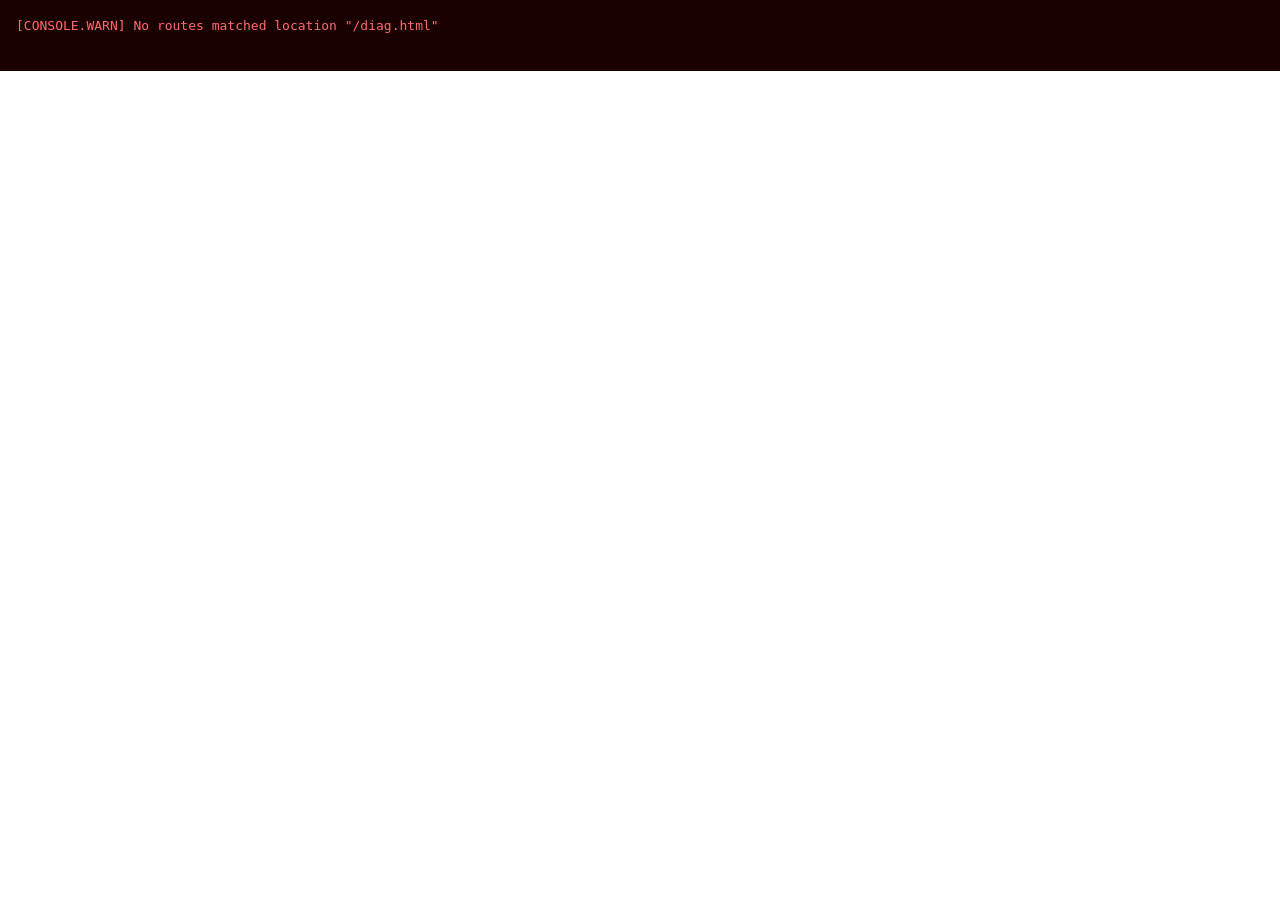
<file: diag.html>
<!DOCTYPE html>
<html lang="en">
<head>
  <meta charset="UTF-8" />
  <meta name="viewport" content="width=device-width, initial-scale=1.0" />
  <title>BV-9 Error Diagnostic</title>
  <link rel="stylesheet" href="/assets/index-19b034b7.css">
  <style>
    #error-overlay {
      position: fixed; top: 0; left: 0; right: 0;
      background: #1a0000; color: #ff6b6b;
      font-family: monospace; font-size: 13px;
      padding: 16px; z-index: 99999;
      max-height: 50vh; overflow-y: auto;
      display: none;
      white-space: pre-wrap; word-break: break-all;
    }
    #error-overlay.visible { display: block; }
  </style>
</head>
<body>
  <div id="error-overlay"></div>
  <div id="root"></div>

  <script>
    const overlay = document.getElementById('error-overlay');
    function showError(msg) {
      overlay.classList.add('visible');
      overlay.textContent += msg + '\n\n';
    }

    window.onerror = function(msg, src, line, col, err) {
      showError('[JS ERROR] ' + msg + '\n  at ' + src + ':' + line + ':' + col + (err && err.stack ? '\n  Stack: ' + err.stack : ''));
    };
    window.addEventListener('unhandledrejection', function(e) {
      showError('[PROMISE ERROR] ' + (e.reason ? (e.reason.message || JSON.stringify(e.reason)) : 'unknown') + (e.reason && e.reason.stack ? '\n  Stack: ' + e.reason.stack : ''));
    });
    const origErr = console.error;
    console.error = function(...args) {
      showError('[CONSOLE.ERROR] ' + args.map(a => typeof a === 'object' ? JSON.stringify(a, null, 2) : String(a)).join(' '));
      origErr.apply(console, args);
    };
    const origWarn = console.warn;
    console.warn = function(...args) {
      showError('[CONSOLE.WARN] ' + args.map(a => typeof a === 'object' ? JSON.stringify(a, null, 2) : String(a)).join(' '));
      origWarn.apply(console, args);
    };
  </script>
  <script type="module" crossorigin src="/assets/index-86024637.js"></script>
</body>
</html>
</file>
<file: assets/index-19b034b7.css>
:root{--toastify-color-light: #fff;--toastify-color-dark: #121212;--toastify-color-info: #3498db;--toastify-color-success: #07bc0c;--toastify-color-warning: #f1c40f;--toastify-color-error: #e74c3c;--toastify-color-transparent: rgba(255, 255, 255, .7);--toastify-icon-color-info: var(--toastify-color-info);--toastify-icon-color-success: var(--toastify-color-success);--toastify-icon-color-warning: var(--toastify-color-warning);--toastify-icon-color-error: var(--toastify-color-error);--toastify-toast-width: 320px;--toastify-toast-offset: 16px;--toastify-toast-top: max(var(--toastify-toast-offset), env(safe-area-inset-top));--toastify-toast-right: max(var(--toastify-toast-offset), env(safe-area-inset-right));--toastify-toast-left: max(var(--toastify-toast-offset), env(safe-area-inset-left));--toastify-toast-bottom: max(var(--toastify-toast-offset), env(safe-area-inset-bottom));--toastify-toast-background: #fff;--toastify-toast-min-height: 64px;--toastify-toast-max-height: 800px;--toastify-toast-bd-radius: 6px;--toastify-font-family: sans-serif;--toastify-z-index: 9999;--toastify-text-color-light: #757575;--toastify-text-color-dark: #fff;--toastify-text-color-info: #fff;--toastify-text-color-success: #fff;--toastify-text-color-warning: #fff;--toastify-text-color-error: #fff;--toastify-spinner-color: #616161;--toastify-spinner-color-empty-area: #e0e0e0;--toastify-color-progress-light: linear-gradient( to right, #4cd964, #5ac8fa, #007aff, #34aadc, #5856d6, #ff2d55 );--toastify-color-progress-dark: #bb86fc;--toastify-color-progress-info: var(--toastify-color-info);--toastify-color-progress-success: var(--toastify-color-success);--toastify-color-progress-warning: var(--toastify-color-warning);--toastify-color-progress-error: var(--toastify-color-error);--toastify-color-progress-bgo: .2}.Toastify__toast-container{z-index:var(--toastify-z-index);-webkit-transform:translate3d(0,0,var(--toastify-z-index));position:fixed;padding:4px;width:var(--toastify-toast-width);box-sizing:border-box;color:#fff}.Toastify__toast-container--top-left{top:var(--toastify-toast-top);left:var(--toastify-toast-left)}.Toastify__toast-container--top-center{top:var(--toastify-toast-top);left:50%;transform:translate(-50%)}.Toastify__toast-container--top-right{top:var(--toastify-toast-top);right:var(--toastify-toast-right)}.Toastify__toast-container--bottom-left{bottom:var(--toastify-toast-bottom);left:var(--toastify-toast-left)}.Toastify__toast-container--bottom-center{bottom:var(--toastify-toast-bottom);left:50%;transform:translate(-50%)}.Toastify__toast-container--bottom-right{bottom:var(--toastify-toast-bottom);right:var(--toastify-toast-right)}@media only screen and (max-width : 480px){.Toastify__toast-container{width:100vw;padding:0;left:env(safe-area-inset-left);margin:0}.Toastify__toast-container--top-left,.Toastify__toast-container--top-center,.Toastify__toast-container--top-right{top:env(safe-area-inset-top);transform:translate(0)}.Toastify__toast-container--bottom-left,.Toastify__toast-container--bottom-center,.Toastify__toast-container--bottom-right{bottom:env(safe-area-inset-bottom);transform:translate(0)}.Toastify__toast-container--rtl{right:env(safe-area-inset-right);left:initial}}.Toastify__toast{--y: 0;position:relative;touch-action:none;min-height:var(--toastify-toast-min-height);box-sizing:border-box;margin-bottom:1rem;padding:8px;border-radius:var(--toastify-toast-bd-radius);box-shadow:0 4px 12px #0000001a;display:flex;justify-content:space-between;max-height:var(--toastify-toast-max-height);font-family:var(--toastify-font-family);cursor:default;direction:ltr;z-index:0;overflow:hidden}.Toastify__toast--stacked{position:absolute;width:100%;transform:translate3d(0,var(--y),0) scale(var(--s));transition:transform .3s}.Toastify__toast--stacked[data-collapsed] .Toastify__toast-body,.Toastify__toast--stacked[data-collapsed] .Toastify__close-button{transition:opacity .1s}.Toastify__toast--stacked[data-collapsed=false]{overflow:visible}.Toastify__toast--stacked[data-collapsed=true]:not(:last-child)>*{opacity:0}.Toastify__toast--stacked:after{content:"";position:absolute;left:0;right:0;height:calc(var(--g) * 1px);bottom:100%}.Toastify__toast--stacked[data-pos=top]{top:0}.Toastify__toast--stacked[data-pos=bot]{bottom:0}.Toastify__toast--stacked[data-pos=bot].Toastify__toast--stacked:before{transform-origin:top}.Toastify__toast--stacked[data-pos=top].Toastify__toast--stacked:before{transform-origin:bottom}.Toastify__toast--stacked:before{content:"";position:absolute;left:0;right:0;bottom:0;height:100%;transform:scaleY(3);z-index:-1}.Toastify__toast--rtl{direction:rtl}.Toastify__toast--close-on-click{cursor:pointer}.Toastify__toast-body{margin:auto 0;flex:1 1 auto;padding:6px;display:flex;align-items:center}.Toastify__toast-body>div:last-child{word-break:break-word;flex:1}.Toastify__toast-icon{margin-inline-end:10px;width:20px;flex-shrink:0;display:flex}.Toastify--animate{animation-fill-mode:both;animation-duration:.5s}.Toastify--animate-icon{animation-fill-mode:both;animation-duration:.3s}@media only screen and (max-width : 480px){.Toastify__toast{margin-bottom:0;border-radius:0}}.Toastify__toast-theme--dark{background:var(--toastify-color-dark);color:var(--toastify-text-color-dark)}.Toastify__toast-theme--light,.Toastify__toast-theme--colored.Toastify__toast--default{background:var(--toastify-color-light);color:var(--toastify-text-color-light)}.Toastify__toast-theme--colored.Toastify__toast--info{color:var(--toastify-text-color-info);background:var(--toastify-color-info)}.Toastify__toast-theme--colored.Toastify__toast--success{color:var(--toastify-text-color-success);background:var(--toastify-color-success)}.Toastify__toast-theme--colored.Toastify__toast--warning{color:var(--toastify-text-color-warning);background:var(--toastify-color-warning)}.Toastify__toast-theme--colored.Toastify__toast--error{color:var(--toastify-text-color-error);background:var(--toastify-color-error)}.Toastify__progress-bar-theme--light{background:var(--toastify-color-progress-light)}.Toastify__progress-bar-theme--dark{background:var(--toastify-color-progress-dark)}.Toastify__progress-bar--info{background:var(--toastify-color-progress-info)}.Toastify__progress-bar--success{background:var(--toastify-color-progress-success)}.Toastify__progress-bar--warning{background:var(--toastify-color-progress-warning)}.Toastify__progress-bar--error{background:var(--toastify-color-progress-error)}.Toastify__progress-bar-theme--colored.Toastify__progress-bar--info,.Toastify__progress-bar-theme--colored.Toastify__progress-bar--success,.Toastify__progress-bar-theme--colored.Toastify__progress-bar--warning,.Toastify__progress-bar-theme--colored.Toastify__progress-bar--error{background:var(--toastify-color-transparent)}.Toastify__close-button{color:#fff;background:transparent;outline:none;border:none;padding:0;cursor:pointer;opacity:.7;transition:.3s ease;align-self:flex-start;z-index:1}.Toastify__close-button--light{color:#000;opacity:.3}.Toastify__close-button>svg{fill:currentColor;height:16px;width:14px}.Toastify__close-button:hover,.Toastify__close-button:focus{opacity:1}@keyframes Toastify__trackProgress{0%{transform:scaleX(1)}to{transform:scaleX(0)}}.Toastify__progress-bar{position:absolute;bottom:0;left:0;width:100%;height:100%;z-index:var(--toastify-z-index);opacity:.7;transform-origin:left;border-bottom-left-radius:var(--toastify-toast-bd-radius)}.Toastify__progress-bar--animated{animation:Toastify__trackProgress linear 1 forwards}.Toastify__progress-bar--controlled{transition:transform .2s}.Toastify__progress-bar--rtl{right:0;left:initial;transform-origin:right;border-bottom-left-radius:initial;border-bottom-right-radius:var(--toastify-toast-bd-radius)}.Toastify__progress-bar--wrp{position:absolute;bottom:0;left:0;width:100%;height:5px;border-bottom-left-radius:var(--toastify-toast-bd-radius)}.Toastify__progress-bar--wrp[data-hidden=true]{opacity:0}.Toastify__progress-bar--bg{opacity:var(--toastify-color-progress-bgo);width:100%;height:100%}.Toastify__spinner{width:20px;height:20px;box-sizing:border-box;border:2px solid;border-radius:100%;border-color:var(--toastify-spinner-color-empty-area);border-right-color:var(--toastify-spinner-color);animation:Toastify__spin .65s linear infinite}@keyframes Toastify__bounceInRight{0%,60%,75%,90%,to{animation-timing-function:cubic-bezier(.215,.61,.355,1)}0%{opacity:0;transform:translate3d(3000px,0,0)}60%{opacity:1;transform:translate3d(-25px,0,0)}75%{transform:translate3d(10px,0,0)}90%{transform:translate3d(-5px,0,0)}to{transform:none}}@keyframes Toastify__bounceOutRight{20%{opacity:1;transform:translate3d(-20px,var(--y),0)}to{opacity:0;transform:translate3d(2000px,var(--y),0)}}@keyframes Toastify__bounceInLeft{0%,60%,75%,90%,to{animation-timing-function:cubic-bezier(.215,.61,.355,1)}0%{opacity:0;transform:translate3d(-3000px,0,0)}60%{opacity:1;transform:translate3d(25px,0,0)}75%{transform:translate3d(-10px,0,0)}90%{transform:translate3d(5px,0,0)}to{transform:none}}@keyframes Toastify__bounceOutLeft{20%{opacity:1;transform:translate3d(20px,var(--y),0)}to{opacity:0;transform:translate3d(-2000px,var(--y),0)}}@keyframes Toastify__bounceInUp{0%,60%,75%,90%,to{animation-timing-function:cubic-bezier(.215,.61,.355,1)}0%{opacity:0;transform:translate3d(0,3000px,0)}60%{opacity:1;transform:translate3d(0,-20px,0)}75%{transform:translate3d(0,10px,0)}90%{transform:translate3d(0,-5px,0)}to{transform:translateZ(0)}}@keyframes Toastify__bounceOutUp{20%{transform:translate3d(0,calc(var(--y) - 10px),0)}40%,45%{opacity:1;transform:translate3d(0,calc(var(--y) + 20px),0)}to{opacity:0;transform:translate3d(0,-2000px,0)}}@keyframes Toastify__bounceInDown{0%,60%,75%,90%,to{animation-timing-function:cubic-bezier(.215,.61,.355,1)}0%{opacity:0;transform:translate3d(0,-3000px,0)}60%{opacity:1;transform:translate3d(0,25px,0)}75%{transform:translate3d(0,-10px,0)}90%{transform:translate3d(0,5px,0)}to{transform:none}}@keyframes Toastify__bounceOutDown{20%{transform:translate3d(0,calc(var(--y) - 10px),0)}40%,45%{opacity:1;transform:translate3d(0,calc(var(--y) + 20px),0)}to{opacity:0;transform:translate3d(0,2000px,0)}}.Toastify__bounce-enter--top-left,.Toastify__bounce-enter--bottom-left{animation-name:Toastify__bounceInLeft}.Toastify__bounce-enter--top-right,.Toastify__bounce-enter--bottom-right{animation-name:Toastify__bounceInRight}.Toastify__bounce-enter--top-center{animation-name:Toastify__bounceInDown}.Toastify__bounce-enter--bottom-center{animation-name:Toastify__bounceInUp}.Toastify__bounce-exit--top-left,.Toastify__bounce-exit--bottom-left{animation-name:Toastify__bounceOutLeft}.Toastify__bounce-exit--top-right,.Toastify__bounce-exit--bottom-right{animation-name:Toastify__bounceOutRight}.Toastify__bounce-exit--top-center{animation-name:Toastify__bounceOutUp}.Toastify__bounce-exit--bottom-center{animation-name:Toastify__bounceOutDown}@keyframes Toastify__zoomIn{0%{opacity:0;transform:scale3d(.3,.3,.3)}50%{opacity:1}}@keyframes Toastify__zoomOut{0%{opacity:1}50%{opacity:0;transform:translate3d(0,var(--y),0) scale3d(.3,.3,.3)}to{opacity:0}}.Toastify__zoom-enter{animation-name:Toastify__zoomIn}.Toastify__zoom-exit{animation-name:Toastify__zoomOut}@keyframes Toastify__flipIn{0%{transform:perspective(400px) rotateX(90deg);animation-timing-function:ease-in;opacity:0}40%{transform:perspective(400px) rotateX(-20deg);animation-timing-function:ease-in}60%{transform:perspective(400px) rotateX(10deg);opacity:1}80%{transform:perspective(400px) rotateX(-5deg)}to{transform:perspective(400px)}}@keyframes Toastify__flipOut{0%{transform:translate3d(0,var(--y),0) perspective(400px)}30%{transform:translate3d(0,var(--y),0) perspective(400px) rotateX(-20deg);opacity:1}to{transform:translate3d(0,var(--y),0) perspective(400px) rotateX(90deg);opacity:0}}.Toastify__flip-enter{animation-name:Toastify__flipIn}.Toastify__flip-exit{animation-name:Toastify__flipOut}@keyframes Toastify__slideInRight{0%{transform:translate3d(110%,0,0);visibility:visible}to{transform:translate3d(0,var(--y),0)}}@keyframes Toastify__slideInLeft{0%{transform:translate3d(-110%,0,0);visibility:visible}to{transform:translate3d(0,var(--y),0)}}@keyframes Toastify__slideInUp{0%{transform:translate3d(0,110%,0);visibility:visible}to{transform:translate3d(0,var(--y),0)}}@keyframes Toastify__slideInDown{0%{transform:translate3d(0,-110%,0);visibility:visible}to{transform:translate3d(0,var(--y),0)}}@keyframes Toastify__slideOutRight{0%{transform:translate3d(0,var(--y),0)}to{visibility:hidden;transform:translate3d(110%,var(--y),0)}}@keyframes Toastify__slideOutLeft{0%{transform:translate3d(0,var(--y),0)}to{visibility:hidden;transform:translate3d(-110%,var(--y),0)}}@keyframes Toastify__slideOutDown{0%{transform:translate3d(0,var(--y),0)}to{visibility:hidden;transform:translate3d(0,500px,0)}}@keyframes Toastify__slideOutUp{0%{transform:translate3d(0,var(--y),0)}to{visibility:hidden;transform:translate3d(0,-500px,0)}}.Toastify__slide-enter--top-left,.Toastify__slide-enter--bottom-left{animation-name:Toastify__slideInLeft}.Toastify__slide-enter--top-right,.Toastify__slide-enter--bottom-right{animation-name:Toastify__slideInRight}.Toastify__slide-enter--top-center{animation-name:Toastify__slideInDown}.Toastify__slide-enter--bottom-center{animation-name:Toastify__slideInUp}.Toastify__slide-exit--top-left,.Toastify__slide-exit--bottom-left{animation-name:Toastify__slideOutLeft;animation-timing-function:ease-in;animation-duration:.3s}.Toastify__slide-exit--top-right,.Toastify__slide-exit--bottom-right{animation-name:Toastify__slideOutRight;animation-timing-function:ease-in;animation-duration:.3s}.Toastify__slide-exit--top-center{animation-name:Toastify__slideOutUp;animation-timing-function:ease-in;animation-duration:.3s}.Toastify__slide-exit--bottom-center{animation-name:Toastify__slideOutDown;animation-timing-function:ease-in;animation-duration:.3s}@keyframes Toastify__spin{0%{transform:rotate(0)}to{transform:rotate(360deg)}}.leaflet-pane,.leaflet-tile,.leaflet-marker-icon,.leaflet-marker-shadow,.leaflet-tile-container,.leaflet-pane>svg,.leaflet-pane>canvas,.leaflet-zoom-box,.leaflet-image-layer,.leaflet-layer{position:absolute;left:0;top:0}.leaflet-container{overflow:hidden}.leaflet-tile,.leaflet-marker-icon,.leaflet-marker-shadow{-webkit-user-select:none;-moz-user-select:none;user-select:none;-webkit-user-drag:none}.leaflet-tile::-moz-selection{background:transparent}.leaflet-tile::selection{background:transparent}.leaflet-safari .leaflet-tile{image-rendering:-webkit-optimize-contrast}.leaflet-safari .leaflet-tile-container{width:1600px;height:1600px;-webkit-transform-origin:0 0}.leaflet-marker-icon,.leaflet-marker-shadow{display:block}.leaflet-container .leaflet-overlay-pane svg{max-width:none!important;max-height:none!important}.leaflet-container .leaflet-marker-pane img,.leaflet-container .leaflet-shadow-pane img,.leaflet-container .leaflet-tile-pane img,.leaflet-container img.leaflet-image-layer,.leaflet-container .leaflet-tile{max-width:none!important;max-height:none!important;width:auto;padding:0}.leaflet-container img.leaflet-tile{mix-blend-mode:plus-lighter}.leaflet-container.leaflet-touch-zoom{touch-action:pan-x pan-y}.leaflet-container.leaflet-touch-drag{touch-action:none;touch-action:pinch-zoom}.leaflet-container.leaflet-touch-drag.leaflet-touch-zoom{touch-action:none}.leaflet-container{-webkit-tap-highlight-color:transparent}.leaflet-container a{-webkit-tap-highlight-color:rgba(51,181,229,.4)}.leaflet-tile{filter:inherit;visibility:hidden}.leaflet-tile-loaded{visibility:inherit}.leaflet-zoom-box{width:0;height:0;box-sizing:border-box;z-index:800}.leaflet-overlay-pane svg{-moz-user-select:none}.leaflet-pane{z-index:400}.leaflet-tile-pane{z-index:200}.leaflet-overlay-pane{z-index:400}.leaflet-shadow-pane{z-index:500}.leaflet-marker-pane{z-index:600}.leaflet-tooltip-pane{z-index:650}.leaflet-popup-pane{z-index:700}.leaflet-map-pane canvas{z-index:100}.leaflet-map-pane svg{z-index:200}.leaflet-vml-shape{width:1px;height:1px}.lvml{behavior:url(#default#VML);display:inline-block;position:absolute}.leaflet-control{position:relative;z-index:800;pointer-events:visiblePainted;pointer-events:auto}.leaflet-top,.leaflet-bottom{position:absolute;z-index:1000;pointer-events:none}.leaflet-top{top:0}.leaflet-right{right:0}.leaflet-bottom{bottom:0}.leaflet-left{left:0}.leaflet-control{float:left;clear:both}.leaflet-right .leaflet-control{float:right}.leaflet-top .leaflet-control{margin-top:10px}.leaflet-bottom .leaflet-control{margin-bottom:10px}.leaflet-left .leaflet-control{margin-left:10px}.leaflet-right .leaflet-control{margin-right:10px}.leaflet-fade-anim .leaflet-popup{opacity:0;transition:opacity .2s linear}.leaflet-fade-anim .leaflet-map-pane .leaflet-popup{opacity:1}.leaflet-zoom-animated{transform-origin:0 0}svg.leaflet-zoom-animated{will-change:transform}.leaflet-zoom-anim .leaflet-zoom-animated{transition:transform .25s cubic-bezier(0,0,.25,1)}.leaflet-zoom-anim .leaflet-tile,.leaflet-pan-anim .leaflet-tile{transition:none}.leaflet-zoom-anim .leaflet-zoom-hide{visibility:hidden}.leaflet-interactive{cursor:pointer}.leaflet-grab{cursor:grab}.leaflet-crosshair,.leaflet-crosshair .leaflet-interactive{cursor:crosshair}.leaflet-popup-pane,.leaflet-control{cursor:auto}.leaflet-dragging .leaflet-grab,.leaflet-dragging .leaflet-grab .leaflet-interactive,.leaflet-dragging .leaflet-marker-draggable{cursor:move;cursor:grabbing}.leaflet-marker-icon,.leaflet-marker-shadow,.leaflet-image-layer,.leaflet-pane>svg path,.leaflet-tile-container{pointer-events:none}.leaflet-marker-icon.leaflet-interactive,.leaflet-image-layer.leaflet-interactive,.leaflet-pane>svg path.leaflet-interactive,svg.leaflet-image-layer.leaflet-interactive path{pointer-events:visiblePainted;pointer-events:auto}.leaflet-container{background:#ddd;outline-offset:1px}.leaflet-container a{color:#0078a8}.leaflet-zoom-box{border:2px dotted #38f;background:rgba(255,255,255,.5)}.leaflet-container{font-family:Helvetica Neue,Arial,Helvetica,sans-serif;font-size:12px;font-size:.75rem;line-height:1.5}.leaflet-bar{box-shadow:0 1px 5px #000000a6;border-radius:4px}.leaflet-bar a{background-color:#fff;border-bottom:1px solid #ccc;width:26px;height:26px;line-height:26px;display:block;text-align:center;text-decoration:none;color:#000}.leaflet-bar a,.leaflet-control-layers-toggle{background-position:50% 50%;background-repeat:no-repeat;display:block}.leaflet-bar a:hover,.leaflet-bar a:focus{background-color:#f4f4f4}.leaflet-bar a:first-child{border-top-left-radius:4px;border-top-right-radius:4px}.leaflet-bar a:last-child{border-bottom-left-radius:4px;border-bottom-right-radius:4px;border-bottom:none}.leaflet-bar a.leaflet-disabled{cursor:default;background-color:#f4f4f4;color:#bbb}.leaflet-touch .leaflet-bar a{width:30px;height:30px;line-height:30px}.leaflet-touch .leaflet-bar a:first-child{border-top-left-radius:2px;border-top-right-radius:2px}.leaflet-touch .leaflet-bar a:last-child{border-bottom-left-radius:2px;border-bottom-right-radius:2px}.leaflet-control-zoom-in,.leaflet-control-zoom-out{font:700 18px Lucida Console,Monaco,monospace;text-indent:1px}.leaflet-touch .leaflet-control-zoom-in,.leaflet-touch .leaflet-control-zoom-out{font-size:22px}.leaflet-control-layers{box-shadow:0 1px 5px #0006;background:#fff;border-radius:5px}.leaflet-control-layers-toggle{background-image:url([data-uri]);width:36px;height:36px}.leaflet-retina .leaflet-control-layers-toggle{background-image:url([data-uri]);background-size:26px 26px}.leaflet-touch .leaflet-control-layers-toggle{width:44px;height:44px}.leaflet-control-layers .leaflet-control-layers-list,.leaflet-control-layers-expanded .leaflet-control-layers-toggle{display:none}.leaflet-control-layers-expanded .leaflet-control-layers-list{display:block;position:relative}.leaflet-control-layers-expanded{padding:6px 10px 6px 6px;color:#333;background:#fff}.leaflet-control-layers-scrollbar{overflow-y:scroll;overflow-x:hidden;padding-right:5px}.leaflet-control-layers-selector{margin-top:2px;position:relative;top:1px}.leaflet-control-layers label{display:block;font-size:13px;font-size:1.08333em}.leaflet-control-layers-separator{height:0;border-top:1px solid #ddd;margin:5px -10px 5px -6px}.leaflet-default-icon-path{background-image:url([data-uri])}.leaflet-container .leaflet-control-attribution{background:#fff;background:rgba(255,255,255,.8);margin:0}.leaflet-control-attribution,.leaflet-control-scale-line{padding:0 5px;color:#333;line-height:1.4}.leaflet-control-attribution a{text-decoration:none}.leaflet-control-attribution a:hover,.leaflet-control-attribution a:focus{text-decoration:underline}.leaflet-attribution-flag{display:inline!important;vertical-align:baseline!important;width:1em;height:.6669em}.leaflet-left .leaflet-control-scale{margin-left:5px}.leaflet-bottom .leaflet-control-scale{margin-bottom:5px}.leaflet-control-scale-line{border:2px solid #777;border-top:none;line-height:1.1;padding:2px 5px 1px;white-space:nowrap;box-sizing:border-box;background:rgba(255,255,255,.8);text-shadow:1px 1px #fff}.leaflet-control-scale-line:not(:first-child){border-top:2px solid #777;border-bottom:none;margin-top:-2px}.leaflet-control-scale-line:not(:first-child):not(:last-child){border-bottom:2px solid #777}.leaflet-touch .leaflet-control-attribution,.leaflet-touch .leaflet-control-layers,.leaflet-touch .leaflet-bar{box-shadow:none}.leaflet-touch .leaflet-control-layers,.leaflet-touch .leaflet-bar{border:2px solid rgba(0,0,0,.2);background-clip:padding-box}.leaflet-popup{position:absolute;text-align:center;margin-bottom:20px}.leaflet-popup-content-wrapper{padding:1px;text-align:left;border-radius:12px}.leaflet-popup-content{margin:13px 24px 13px 20px;line-height:1.3;font-size:13px;font-size:1.08333em;min-height:1px}.leaflet-popup-content p{margin:1.3em 0}.leaflet-popup-tip-container{width:40px;height:20px;position:absolute;left:50%;margin-top:-1px;margin-left:-20px;overflow:hidden;pointer-events:none}.leaflet-popup-tip{width:17px;height:17px;padding:1px;margin:-10px auto 0;pointer-events:auto;transform:rotate(45deg)}.leaflet-popup-content-wrapper,.leaflet-popup-tip{background:white;color:#333;box-shadow:0 3px 14px #0006}.leaflet-container a.leaflet-popup-close-button{position:absolute;top:0;right:0;border:none;text-align:center;width:24px;height:24px;font:16px/24px Tahoma,Verdana,sans-serif;color:#757575;text-decoration:none;background:transparent}.leaflet-container a.leaflet-popup-close-button:hover,.leaflet-container a.leaflet-popup-close-button:focus{color:#585858}.leaflet-popup-scrolled{overflow:auto}.leaflet-oldie .leaflet-popup-content-wrapper{-ms-zoom:1}.leaflet-oldie .leaflet-popup-tip{width:24px;margin:0 auto;-ms-filter:"progid:DXImageTransform.Microsoft.Matrix(M11=0.70710678, M12=0.70710678, M21=-0.70710678, M22=0.70710678)";filter:progid:DXImageTransform.Microsoft.Matrix(M11=.70710678,M12=.70710678,M21=-.70710678,M22=.70710678)}.leaflet-oldie .leaflet-control-zoom,.leaflet-oldie .leaflet-control-layers,.leaflet-oldie .leaflet-popup-content-wrapper,.leaflet-oldie .leaflet-popup-tip{border:1px solid #999}.leaflet-div-icon{background:#fff;border:1px solid #666}.leaflet-tooltip{position:absolute;padding:6px;background-color:#fff;border:1px solid #fff;border-radius:3px;color:#222;white-space:nowrap;-webkit-user-select:none;-moz-user-select:none;user-select:none;pointer-events:none;box-shadow:0 1px 3px #0006}.leaflet-tooltip.leaflet-interactive{cursor:pointer;pointer-events:auto}.leaflet-tooltip-top:before,.leaflet-tooltip-bottom:before,.leaflet-tooltip-left:before,.leaflet-tooltip-right:before{position:absolute;pointer-events:none;border:6px solid transparent;background:transparent;content:""}.leaflet-tooltip-bottom{margin-top:6px}.leaflet-tooltip-top{margin-top:-6px}.leaflet-tooltip-bottom:before,.leaflet-tooltip-top:before{left:50%;margin-left:-6px}.leaflet-tooltip-top:before{bottom:0;margin-bottom:-12px;border-top-color:#fff}.leaflet-tooltip-bottom:before{top:0;margin-top:-12px;margin-left:-6px;border-bottom-color:#fff}.leaflet-tooltip-left{margin-left:-6px}.leaflet-tooltip-right{margin-left:6px}.leaflet-tooltip-left:before,.leaflet-tooltip-right:before{top:50%;margin-top:-6px}.leaflet-tooltip-left:before{right:0;margin-right:-12px;border-left-color:#fff}.leaflet-tooltip-right:before{left:0;margin-left:-12px;border-right-color:#fff}@media print{.leaflet-control{-webkit-print-color-adjust:exact;print-color-adjust:exact}}*,:before,:after{--tw-border-spacing-x: 0;--tw-border-spacing-y: 0;--tw-translate-x: 0;--tw-translate-y: 0;--tw-rotate: 0;--tw-skew-x: 0;--tw-skew-y: 0;--tw-scale-x: 1;--tw-scale-y: 1;--tw-pan-x: ;--tw-pan-y: ;--tw-pinch-zoom: ;--tw-scroll-snap-strictness: proximity;--tw-gradient-from-position: ;--tw-gradient-via-position: ;--tw-gradient-to-position: ;--tw-ordinal: ;--tw-slashed-zero: ;--tw-numeric-figure: ;--tw-numeric-spacing: ;--tw-numeric-fraction: ;--tw-ring-inset: ;--tw-ring-offset-width: 0px;--tw-ring-offset-color: #fff;--tw-ring-color: rgb(59 130 246 / .5);--tw-ring-offset-shadow: 0 0 #0000;--tw-ring-shadow: 0 0 #0000;--tw-shadow: 0 0 #0000;--tw-shadow-colored: 0 0 #0000;--tw-blur: ;--tw-brightness: ;--tw-contrast: ;--tw-grayscale: ;--tw-hue-rotate: ;--tw-invert: ;--tw-saturate: ;--tw-sepia: ;--tw-drop-shadow: ;--tw-backdrop-blur: ;--tw-backdrop-brightness: ;--tw-backdrop-contrast: ;--tw-backdrop-grayscale: ;--tw-backdrop-hue-rotate: ;--tw-backdrop-invert: ;--tw-backdrop-opacity: ;--tw-backdrop-saturate: ;--tw-backdrop-sepia: ;--tw-contain-size: ;--tw-contain-layout: ;--tw-contain-paint: ;--tw-contain-style: }::backdrop{--tw-border-spacing-x: 0;--tw-border-spacing-y: 0;--tw-translate-x: 0;--tw-translate-y: 0;--tw-rotate: 0;--tw-skew-x: 0;--tw-skew-y: 0;--tw-scale-x: 1;--tw-scale-y: 1;--tw-pan-x: ;--tw-pan-y: ;--tw-pinch-zoom: ;--tw-scroll-snap-strictness: proximity;--tw-gradient-from-position: ;--tw-gradient-via-position: ;--tw-gradient-to-position: ;--tw-ordinal: ;--tw-slashed-zero: ;--tw-numeric-figure: ;--tw-numeric-spacing: ;--tw-numeric-fraction: ;--tw-ring-inset: ;--tw-ring-offset-width: 0px;--tw-ring-offset-color: #fff;--tw-ring-color: rgb(59 130 246 / .5);--tw-ring-offset-shadow: 0 0 #0000;--tw-ring-shadow: 0 0 #0000;--tw-shadow: 0 0 #0000;--tw-shadow-colored: 0 0 #0000;--tw-blur: ;--tw-brightness: ;--tw-contrast: ;--tw-grayscale: ;--tw-hue-rotate: ;--tw-invert: ;--tw-saturate: ;--tw-sepia: ;--tw-drop-shadow: ;--tw-backdrop-blur: ;--tw-backdrop-brightness: ;--tw-backdrop-contrast: ;--tw-backdrop-grayscale: ;--tw-backdrop-hue-rotate: ;--tw-backdrop-invert: ;--tw-backdrop-opacity: ;--tw-backdrop-saturate: ;--tw-backdrop-sepia: ;--tw-contain-size: ;--tw-contain-layout: ;--tw-contain-paint: ;--tw-contain-style: }*,:before,:after{box-sizing:border-box;border-width:0;border-style:solid;border-color:#e5e7eb}:before,:after{--tw-content: ""}html,:host{line-height:1.5;-webkit-text-size-adjust:100%;-moz-tab-size:4;-o-tab-size:4;tab-size:4;font-family:ui-sans-serif,system-ui,sans-serif,"Apple Color Emoji","Segoe UI Emoji",Segoe UI Symbol,"Noto Color Emoji";font-feature-settings:normal;font-variation-settings:normal;-webkit-tap-highlight-color:transparent}body{margin:0;line-height:inherit}hr{height:0;color:inherit;border-top-width:1px}abbr:where([title]){-webkit-text-decoration:underline dotted;text-decoration:underline dotted}h1,h2,h3,h4,h5,h6{font-size:inherit;font-weight:inherit}a{color:inherit;text-decoration:inherit}b,strong{font-weight:bolder}code,kbd,samp,pre{font-family:ui-monospace,SFMono-Regular,Menlo,Monaco,Consolas,Liberation Mono,Courier New,monospace;font-feature-settings:normal;font-variation-settings:normal;font-size:1em}small{font-size:80%}sub,sup{font-size:75%;line-height:0;position:relative;vertical-align:baseline}sub{bottom:-.25em}sup{top:-.5em}table{text-indent:0;border-color:inherit;border-collapse:collapse}button,input,optgroup,select,textarea{font-family:inherit;font-feature-settings:inherit;font-variation-settings:inherit;font-size:100%;font-weight:inherit;line-height:inherit;letter-spacing:inherit;color:inherit;margin:0;padding:0}button,select{text-transform:none}button,input:where([type=button]),input:where([type=reset]),input:where([type=submit]){-webkit-appearance:button;background-color:transparent;background-image:none}:-moz-focusring{outline:auto}:-moz-ui-invalid{box-shadow:none}progress{vertical-align:baseline}::-webkit-inner-spin-button,::-webkit-outer-spin-button{height:auto}[type=search]{-webkit-appearance:textfield;outline-offset:-2px}::-webkit-search-decoration{-webkit-appearance:none}::-webkit-file-upload-button{-webkit-appearance:button;font:inherit}summary{display:list-item}blockquote,dl,dd,h1,h2,h3,h4,h5,h6,hr,figure,p,pre{margin:0}fieldset{margin:0;padding:0}legend{padding:0}ol,ul,menu{list-style:none;margin:0;padding:0}dialog{padding:0}textarea{resize:vertical}input::-moz-placeholder,textarea::-moz-placeholder{opacity:1;color:#9ca3af}input::placeholder,textarea::placeholder{opacity:1;color:#9ca3af}button,[role=button]{cursor:pointer}:disabled{cursor:default}img,svg,video,canvas,audio,iframe,embed,object{display:block;vertical-align:middle}img,video{max-width:100%;height:auto}[hidden]{display:none}.container{width:100%}@media (min-width: 640px){.container{max-width:640px}}@media (min-width: 768px){.container{max-width:768px}}@media (min-width: 1024px){.container{max-width:1024px}}@media (min-width: 1280px){.container{max-width:1280px}}@media (min-width: 1536px){.container{max-width:1536px}}.visible{visibility:visible}.absolute{position:absolute}.relative{position:relative}.sticky{position:sticky}.bottom-4{bottom:1rem}.left-\[0\.7rem\]{left:.7rem}.right-2{right:.5rem}.right-4{right:1rem}.right-\[12\.5rem\]{right:12.5rem}.right-\[12rem\]{right:12rem}.right-\[6\.7rem\]{right:6.7rem}.top-0{top:0}.top-1\/2{top:50%}.top-4{top:1rem}.top-\[12rem\]{top:12rem}.top-\[16rem\]{top:16rem}.top-\[7\.5rem\]{top:7.5rem}.top-\[9\.5rem\]{top:9.5rem}.z-0{z-index:0}.z-10{z-index:10}.z-20{z-index:20}.z-30{z-index:30}.z-40{z-index:40}.z-50{z-index:50}.order-first{order:-9999}.col-span-2{grid-column:span 2 / span 2}.mx-auto{margin-left:auto;margin-right:auto}.mt-6{margin-top:1.5rem}.block{display:block}.flex{display:flex}.grid{display:grid}.hidden{display:none}.size-10{width:2.5rem;height:2.5rem}.size-12{width:3rem;height:3rem}.size-24{width:6rem;height:6rem}.size-5{width:1.25rem;height:1.25rem}.size-56{width:14rem;height:14rem}.h-24{height:6rem}.h-32{height:8rem}.h-64{height:16rem}.h-\[500px\]{height:500px}.h-\[50vh\]{height:50vh}.h-auto{height:auto}.h-full{height:100%}.h-screen{height:100vh}.max-h-60{max-height:15rem}.min-h-screen{min-height:100vh}.w-1\/2{width:50%}.w-2\/3{width:66.666667%}.w-24{width:6rem}.w-40{width:10rem}.w-44{width:11rem}.w-48{width:12rem}.w-fit{width:-moz-fit-content;width:fit-content}.w-full{width:100%}.grow{flex-grow:1}.-translate-y-1\/2{--tw-translate-y: -50%;transform:translate(var(--tw-translate-x),var(--tw-translate-y)) rotate(var(--tw-rotate)) skew(var(--tw-skew-x)) skewY(var(--tw-skew-y)) scaleX(var(--tw-scale-x)) scaleY(var(--tw-scale-y))}.-translate-y-full{--tw-translate-y: -100%;transform:translate(var(--tw-translate-x),var(--tw-translate-y)) rotate(var(--tw-rotate)) skew(var(--tw-skew-x)) skewY(var(--tw-skew-y)) scaleX(var(--tw-scale-x)) scaleY(var(--tw-scale-y))}.translate-y-0{--tw-translate-y: 0px;transform:translate(var(--tw-translate-x),var(--tw-translate-y)) rotate(var(--tw-rotate)) skew(var(--tw-skew-x)) skewY(var(--tw-skew-y)) scaleX(var(--tw-scale-x)) scaleY(var(--tw-scale-y))}.transform{transform:translate(var(--tw-translate-x),var(--tw-translate-y)) rotate(var(--tw-rotate)) skew(var(--tw-skew-x)) skewY(var(--tw-skew-y)) scaleX(var(--tw-scale-x)) scaleY(var(--tw-scale-y))}.cursor-pointer{cursor:pointer}.select-none{-webkit-user-select:none;-moz-user-select:none;user-select:none}.resize{resize:both}.grid-cols-1{grid-template-columns:repeat(1,minmax(0,1fr))}.grid-cols-2{grid-template-columns:repeat(2,minmax(0,1fr))}.flex-col{flex-direction:column}.items-center{align-items:center}.justify-center{justify-content:center}.justify-between{justify-content:space-between}.justify-around{justify-content:space-around}.justify-evenly{justify-content:space-evenly}.gap-1{gap:.25rem}.gap-2{gap:.5rem}.gap-3{gap:.75rem}.gap-4{gap:1rem}.gap-6{gap:1.5rem}.gap-7{gap:1.75rem}.gap-8{gap:2rem}.space-y-12>:not([hidden])~:not([hidden]){--tw-space-y-reverse: 0;margin-top:calc(3rem * calc(1 - var(--tw-space-y-reverse)));margin-bottom:calc(3rem * var(--tw-space-y-reverse))}.space-y-2>:not([hidden])~:not([hidden]){--tw-space-y-reverse: 0;margin-top:calc(.5rem * calc(1 - var(--tw-space-y-reverse)));margin-bottom:calc(.5rem * var(--tw-space-y-reverse))}.space-y-3>:not([hidden])~:not([hidden]){--tw-space-y-reverse: 0;margin-top:calc(.75rem * calc(1 - var(--tw-space-y-reverse)));margin-bottom:calc(.75rem * var(--tw-space-y-reverse))}.space-y-4>:not([hidden])~:not([hidden]){--tw-space-y-reverse: 0;margin-top:calc(1rem * calc(1 - var(--tw-space-y-reverse)));margin-bottom:calc(1rem * var(--tw-space-y-reverse))}.space-y-5>:not([hidden])~:not([hidden]){--tw-space-y-reverse: 0;margin-top:calc(1.25rem * calc(1 - var(--tw-space-y-reverse)));margin-bottom:calc(1.25rem * var(--tw-space-y-reverse))}.space-y-6>:not([hidden])~:not([hidden]){--tw-space-y-reverse: 0;margin-top:calc(1.5rem * calc(1 - var(--tw-space-y-reverse)));margin-bottom:calc(1.5rem * var(--tw-space-y-reverse))}.space-y-8>:not([hidden])~:not([hidden]){--tw-space-y-reverse: 0;margin-top:calc(2rem * calc(1 - var(--tw-space-y-reverse)));margin-bottom:calc(2rem * var(--tw-space-y-reverse))}.place-self-center{place-self:center}.overflow-hidden{overflow:hidden}.overflow-y-scroll{overflow-y:scroll}.text-balance{text-wrap:balance}.text-pretty{text-wrap:pretty}.rounded-full{border-radius:9999px}.rounded-lg{border-radius:.5rem}.rounded-md{border-radius:.375rem}.rounded-xl{border-radius:.75rem}.border{border-width:1px}.border-b{border-bottom-width:1px}.border-dashed{border-style:dashed}.border-white{--tw-border-opacity: 1;border-color:rgb(255 255 255 / var(--tw-border-opacity))}.bg-\[\#202124\]{--tw-bg-opacity: 1;background-color:rgb(32 33 36 / var(--tw-bg-opacity))}.bg-\[\#F8F9FB\]{--tw-bg-opacity: 1;background-color:rgb(248 249 251 / var(--tw-bg-opacity))}.bg-background{--tw-bg-opacity: 1;background-color:rgb(21 21 21 / var(--tw-bg-opacity))}.bg-black{--tw-bg-opacity: 1;background-color:rgb(0 0 0 / var(--tw-bg-opacity))}.bg-black\/70{background-color:#000000b3}.bg-inherit{background-color:inherit}.bg-purple-700{--tw-bg-opacity: 1;background-color:rgb(126 34 206 / var(--tw-bg-opacity))}.bg-transparent{background-color:transparent}.bg-\[url\(\"\/black-grid-texture\.png\"\)\]{background-image:url(/black-grid-texture.png)}.bg-\[url\(\"\/black-texture\.png\"\)\]{background-image:url(/black-texture.png)}.bg-\[url\(\"\/classy-fabric\.png\"\)\]{background-image:url(/classy-fabric.png)}.bg-\[url\(\"\/cubes\.png\"\)\]{background-image:url(/cubes.png)}.bg-\[url\(\'\/black-texture\.png\'\)\]{background-image:url(/black-texture.png)}.bg-\[url\(\'\/cubes\.png\'\)\]{background-image:url(/cubes.png)}.bg-gradient-to-r{background-image:linear-gradient(to right,var(--tw-gradient-stops))}.bg-gradient-to-tr{background-image:linear-gradient(to top right,var(--tw-gradient-stops))}.from-purple-800{--tw-gradient-from: #6b21a8 var(--tw-gradient-from-position);--tw-gradient-to: rgb(107 33 168 / 0) var(--tw-gradient-to-position);--tw-gradient-stops: var(--tw-gradient-from), var(--tw-gradient-to)}.from-purple-900{--tw-gradient-from: #581c87 var(--tw-gradient-from-position);--tw-gradient-to: rgb(88 28 135 / 0) var(--tw-gradient-to-position);--tw-gradient-stops: var(--tw-gradient-from), var(--tw-gradient-to)}.from-purple-900\/75{--tw-gradient-from: rgb(88 28 135 / .75) var(--tw-gradient-from-position);--tw-gradient-to: rgb(88 28 135 / 0) var(--tw-gradient-to-position);--tw-gradient-stops: var(--tw-gradient-from), var(--tw-gradient-to)}.to-dark-maroon{--tw-gradient-to: #5D0E41 var(--tw-gradient-to-position)}.to-dark-maroon\/75{--tw-gradient-to: rgb(93 14 65 / .75) var(--tw-gradient-to-position)}.to-maroon{--tw-gradient-to: #A91D3A var(--tw-gradient-to-position)}.to-red{--tw-gradient-to: #C73659 var(--tw-gradient-to-position)}.bg-clip-text{-webkit-background-clip:text;background-clip:text}.object-cover{-o-object-fit:cover;object-fit:cover}.object-bottom{-o-object-position:bottom;object-position:bottom}.object-center{-o-object-position:center;object-position:center}.p-1{padding:.25rem}.p-2{padding:.5rem}.p-4{padding:1rem}.p-8{padding:2rem}.px-3{padding-left:.75rem;padding-right:.75rem}.px-4{padding-left:1rem;padding-right:1rem}.px-6{padding-left:1.5rem;padding-right:1.5rem}.py-1{padding-top:.25rem;padding-bottom:.25rem}.py-10{padding-top:2.5rem;padding-bottom:2.5rem}.py-11{padding-top:2.75rem;padding-bottom:2.75rem}.py-16{padding-top:4rem;padding-bottom:4rem}.py-2{padding-top:.5rem;padding-bottom:.5rem}.py-32{padding-top:8rem;padding-bottom:8rem}.py-7{padding-top:1.75rem;padding-bottom:1.75rem}.py-8{padding-top:2rem;padding-bottom:2rem}.pb-16{padding-bottom:4rem}.pb-3{padding-bottom:.75rem}.pt-6{padding-top:1.5rem}.text-center{text-align:center}.text-justify{text-align:justify}.font-afacad-flux{font-family:Afacad Flux,sans-serif}.font-cormorant-garamond{font-family:Cormorant Garamond,serif}.font-mono{font-family:ui-monospace,SFMono-Regular,Menlo,Monaco,Consolas,Liberation Mono,Courier New,monospace}.font-raleway{font-family:Raleway,sans-serif}.text-2xl{font-size:1.5rem;line-height:2rem}.text-3xl{font-size:1.875rem;line-height:2.25rem}.text-4xl{font-size:2.25rem;line-height:2.5rem}.text-5xl{font-size:3rem;line-height:1}.text-6xl{font-size:3.75rem;line-height:1}.text-lg{font-size:1.125rem;line-height:1.75rem}.text-sm{font-size:.875rem;line-height:1.25rem}.text-xl{font-size:1.25rem;line-height:1.75rem}.font-bold{font-weight:700}.font-extralight{font-weight:200}.font-light{font-weight:300}.font-medium{font-weight:500}.font-normal{font-weight:400}.font-semibold{font-weight:600}.leading-tight{line-height:1.25}.tracking-wide{letter-spacing:.025em}.text-black{--tw-text-opacity: 1;color:rgb(0 0 0 / var(--tw-text-opacity))}.text-purple-600{--tw-text-opacity: 1;color:rgb(147 51 234 / var(--tw-text-opacity))}.text-red{--tw-text-opacity: 1;color:rgb(199 54 89 / var(--tw-text-opacity))}.text-slate-400{--tw-text-opacity: 1;color:rgb(148 163 184 / var(--tw-text-opacity))}.text-transparent{color:transparent}.text-white{--tw-text-opacity: 1;color:rgb(255 255 255 / var(--tw-text-opacity))}.underline-offset-2{text-underline-offset:2px}.shadow-lg{--tw-shadow: 0 10px 15px -3px rgb(0 0 0 / .1), 0 4px 6px -4px rgb(0 0 0 / .1);--tw-shadow-colored: 0 10px 15px -3px var(--tw-shadow-color), 0 4px 6px -4px var(--tw-shadow-color);box-shadow:var(--tw-ring-offset-shadow, 0 0 #0000),var(--tw-ring-shadow, 0 0 #0000),var(--tw-shadow)}.transition{transition-property:color,background-color,border-color,text-decoration-color,fill,stroke,opacity,box-shadow,transform,filter,-webkit-backdrop-filter;transition-property:color,background-color,border-color,text-decoration-color,fill,stroke,opacity,box-shadow,transform,filter,backdrop-filter;transition-property:color,background-color,border-color,text-decoration-color,fill,stroke,opacity,box-shadow,transform,filter,backdrop-filter,-webkit-backdrop-filter;transition-timing-function:cubic-bezier(.4,0,.2,1);transition-duration:.15s}.transition-all{transition-property:all;transition-timing-function:cubic-bezier(.4,0,.2,1);transition-duration:.15s}.transition-colors{transition-property:color,background-color,border-color,text-decoration-color,fill,stroke;transition-timing-function:cubic-bezier(.4,0,.2,1);transition-duration:.15s}.transition-transform{transition-property:transform;transition-timing-function:cubic-bezier(.4,0,.2,1);transition-duration:.15s}.duration-150{transition-duration:.15s}.duration-200{transition-duration:.2s}.duration-300{transition-duration:.3s}.ease-in{transition-timing-function:cubic-bezier(.4,0,1,1)}.ease-in-out{transition-timing-function:cubic-bezier(.4,0,.2,1)}::-webkit-scrollbar{display:none}.icon-gradient{fill:url(#gradient-fill)}.icon-gradient svg{width:24px;height:24px}.icon-gradient{width:1.5rem;height:1.5rem}.svg-gradient{background:linear-gradient(to top right,#6b21a8,#ef4444);-webkit-background-clip:text;background-clip:text;fill:transparent}.AccordionChevron{transition:transform .3s}.AccordionTrigger[data-state=open]>.AccordionChevron{transform:rotate(180deg)}.AccordionContent{overflow:hidden}.AccordionContent[data-state=open]{animation:slideDown .3s ease-out}.AccordionContent[data-state=closed]{animation:slideUp .3s ease-out}@keyframes slideDown{0%{height:0}to{height:100px}}@keyframes slideUp{0%{height:100px}to{height:0}}.hover\:bg-gradient-to-br:hover{background-image:linear-gradient(to bottom right,var(--tw-gradient-stops))}.hover\:bg-gradient-to-tr:hover{background-image:linear-gradient(to top right,var(--tw-gradient-stops))}.hover\:from-maroon:hover{--tw-gradient-from: #A91D3A var(--tw-gradient-from-position);--tw-gradient-to: rgb(169 29 58 / 0) var(--tw-gradient-to-position);--tw-gradient-stops: var(--tw-gradient-from), var(--tw-gradient-to)}.hover\:to-purple-700:hover{--tw-gradient-to: #7e22ce var(--tw-gradient-to-position)}.hover\:font-bold:hover{font-weight:700}.hover\:text-transparent:hover{color:transparent}.hover\:underline:hover{text-decoration-line:underline}.focus\:outline-none:focus{outline:2px solid transparent;outline-offset:2px}.data-\[state\=open\]\:translate-x-1[data-state=open]{--tw-translate-x: .25rem;transform:translate(var(--tw-translate-x),var(--tw-translate-y)) rotate(var(--tw-rotate)) skew(var(--tw-skew-x)) skewY(var(--tw-skew-y)) scaleX(var(--tw-scale-x)) scaleY(var(--tw-scale-y))}.data-\[state\=open\]\:rotate-45[data-state=open]{--tw-rotate: 45deg;transform:translate(var(--tw-translate-x),var(--tw-translate-y)) rotate(var(--tw-rotate)) skew(var(--tw-skew-x)) skewY(var(--tw-skew-y)) scaleX(var(--tw-scale-x)) scaleY(var(--tw-scale-y))}.data-\[state\=open\]\:text-4xl[data-state=open]{font-size:2.25rem;line-height:2.5rem}.data-\[state\=open\]\:text-purple-700[data-state=open]{--tw-text-opacity: 1;color:rgb(126 34 206 / var(--tw-text-opacity))}@media (min-width: 768px){.md\:relative{position:relative}.md\:right-\[11\.3rem\]{right:11.3rem}.md\:right-\[11rem\]{right:11rem}.md\:right-\[5\.5rem\]{right:5.5rem}.md\:right-\[7\.5rem\]{right:7.5rem}.md\:top-\[12rem\]{top:12rem}.md\:top-\[16rem\]{top:16rem}.md\:top-\[7\.5rem\]{top:7.5rem}.md\:top-\[9\.5rem\]{top:9.5rem}.md\:order-2{order:2}.md\:order-last{order:9999}.md\:block{display:block}.md\:flex{display:flex}.md\:hidden{display:none}.md\:size-14{width:3.5rem;height:3.5rem}.md\:h-56{height:14rem}.md\:h-96{height:24rem}.md\:h-auto{height:auto}.md\:h-screen{height:100vh}.md\:w-1\/2{width:50%}.md\:w-2\/3{width:66.666667%}.md\:w-32{width:8rem}.md\:w-40{width:10rem}.md\:w-48{width:12rem}.md\:w-\[75\%\]{width:75%}.md\:w-auto{width:auto}.md\:translate-y-0{--tw-translate-y: 0px;transform:translate(var(--tw-translate-x),var(--tw-translate-y)) rotate(var(--tw-rotate)) skew(var(--tw-skew-x)) skewY(var(--tw-skew-y)) scaleX(var(--tw-scale-x)) scaleY(var(--tw-scale-y))}.md\:grid-cols-2{grid-template-columns:repeat(2,minmax(0,1fr))}.md\:grid-cols-3{grid-template-columns:repeat(3,minmax(0,1fr))}.md\:grid-cols-4{grid-template-columns:repeat(4,minmax(0,1fr))}.md\:flex-row{flex-direction:row}.md\:flex-row-reverse{flex-direction:row-reverse}.md\:items-center{align-items:center}.md\:justify-center{justify-content:center}.md\:justify-around{justify-content:space-around}.md\:gap-6{gap:1.5rem}.md\:space-y-0>:not([hidden])~:not([hidden]){--tw-space-y-reverse: 0;margin-top:calc(0px * calc(1 - var(--tw-space-y-reverse)));margin-bottom:calc(0px * var(--tw-space-y-reverse))}.md\:rounded-none{border-radius:0}.md\:bg-black\/90{background-color:#000000e6}.md\:bg-transparent{background-color:transparent}.md\:p-0{padding:0}.md\:p-8{padding:2rem}.md\:px-0{padding-left:0;padding-right:0}.md\:px-6{padding-left:1.5rem;padding-right:1.5rem}.md\:text-left{text-align:left}.md\:text-center{text-align:center}.md\:text-2xl{font-size:1.5rem;line-height:2rem}.md\:text-6xl{font-size:3.75rem;line-height:1}.md\:text-7xl{font-size:4.5rem;line-height:1}.md\:text-8xl{font-size:6rem;line-height:1}.md\:text-xl{font-size:1.25rem;line-height:1.75rem}.md\:hover\:scale-105:hover{--tw-scale-x: 1.05;--tw-scale-y: 1.05;transform:translate(var(--tw-translate-x),var(--tw-translate-y)) rotate(var(--tw-rotate)) skew(var(--tw-skew-x)) skewY(var(--tw-skew-y)) scaleX(var(--tw-scale-x)) scaleY(var(--tw-scale-y))}}
</file>
